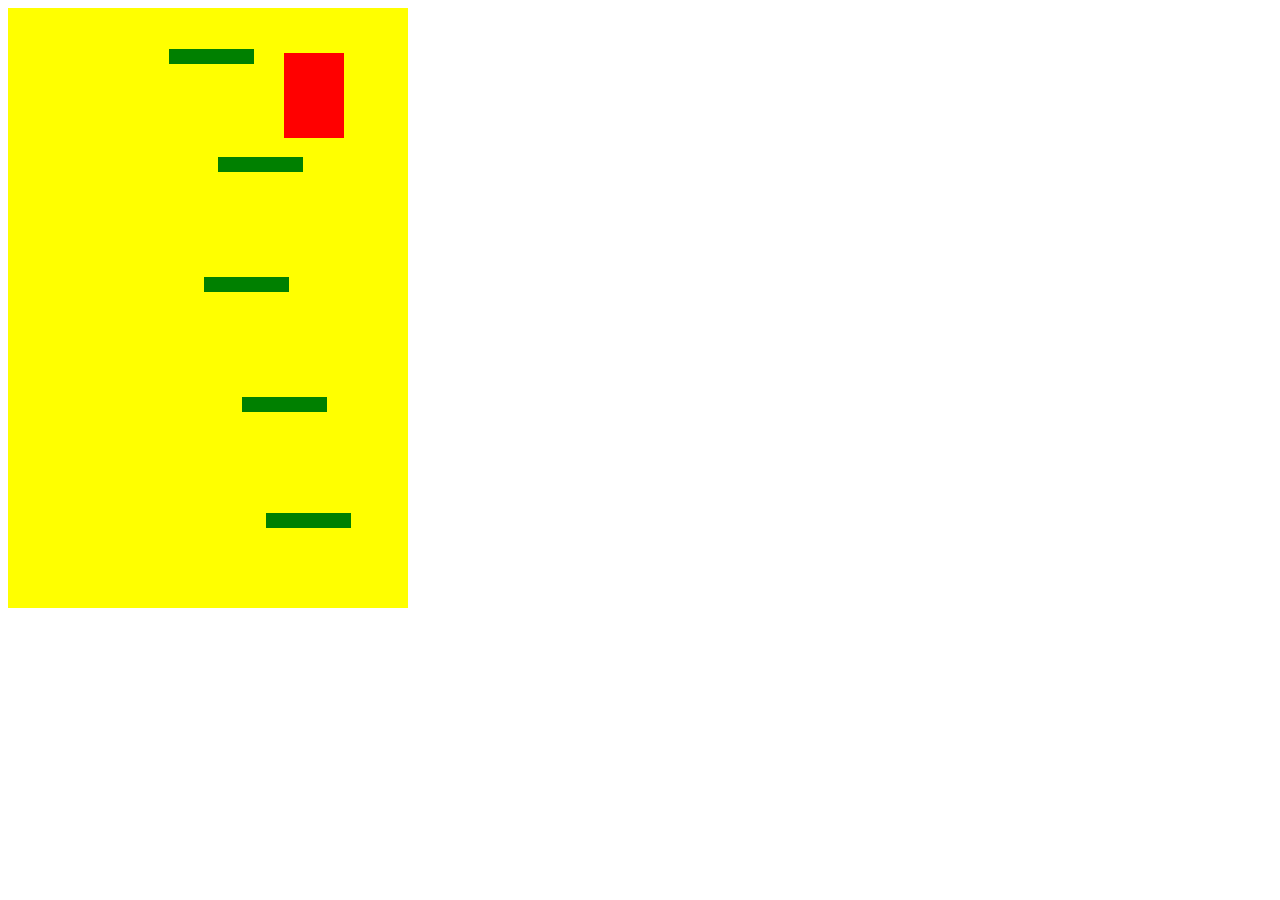
<file: client/doodle/index.html>
<!DOCTYPE html>
    <html lang='en' dir='ltr'>
        <head>
            <meta charset='utf-8'>
            <script src='script.js' charset='utf-8'></script>
            <link rel='stylesheet' href='style.css'></link>
            <title>Doodle Jump</title>
        </head>
        <body>
            <div class='grid'>
            </div>
        </body>
    </html>
</file>
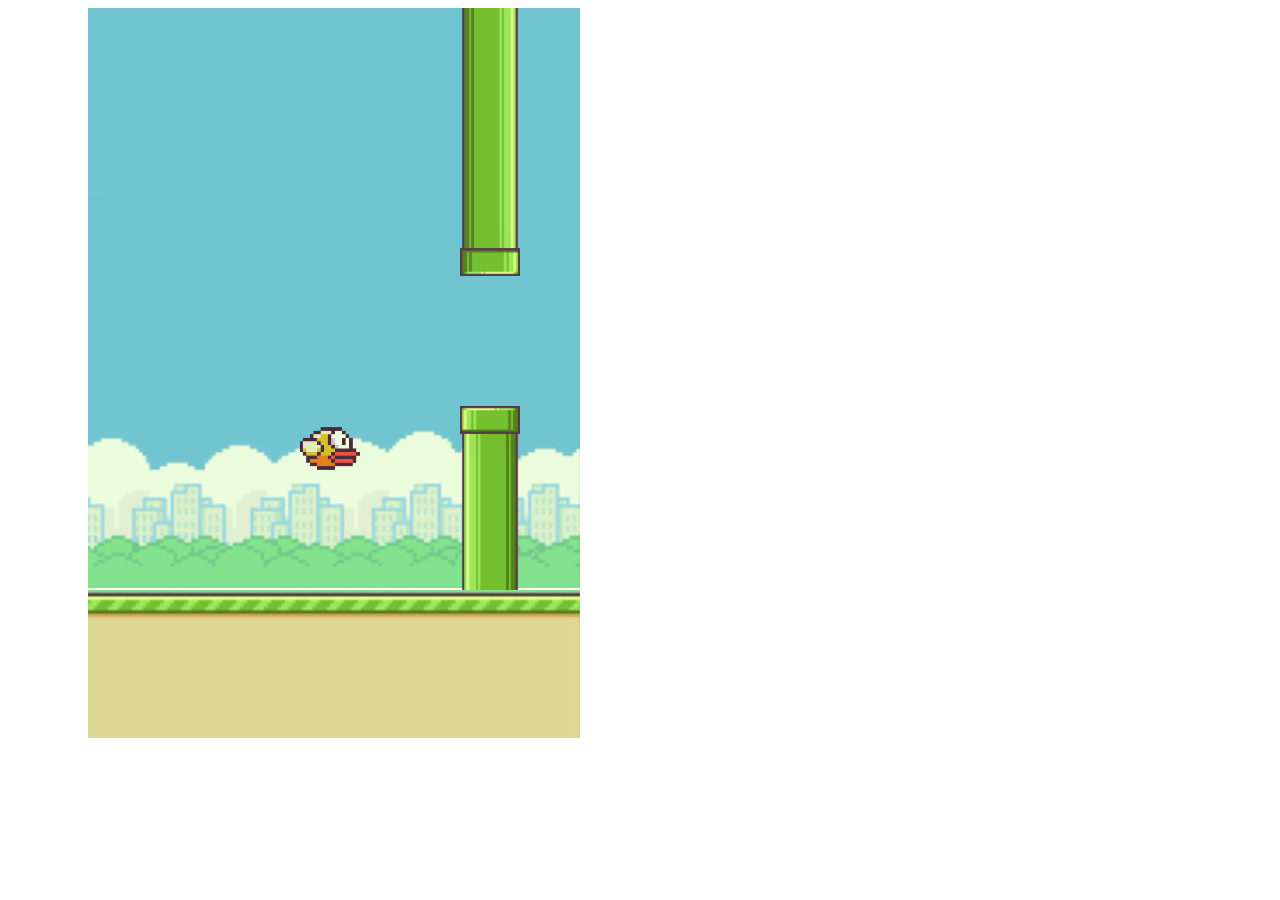
<file: client/flappy/index.html>
<!DOCTYPE html>
    <html lang='en' dir='ltr'>
        <head>
            <meta charset='utf-8'>
            <title>Flappy Bird</title>
            <link rel='stylesheet' href='style.css'>
            <script src='script.js' charset='utf-8'></script>
        </head>
        <body>
            <div class='border-left'></div>
            <div class='game-container'>
                <div class='border-top'></div>
                <div class='sky'>
                    <div class='bird'></div>
                </div>
            </div>
            <div class='ground-container'>
            <div class='ground-moving'></div>
            </div>
            <div class='border-right'></div>
        </body>
    </html>
</file>
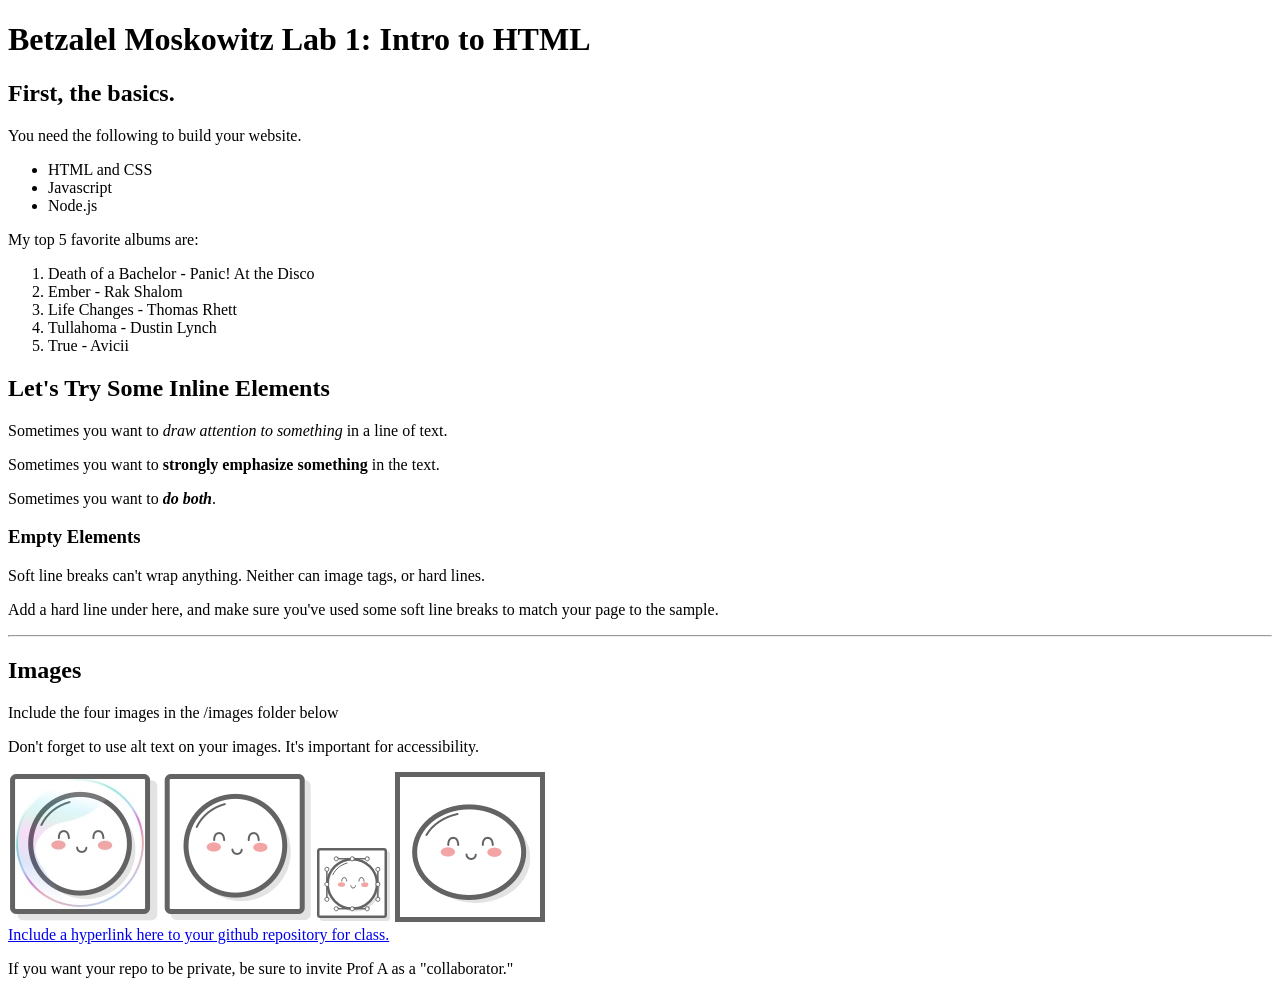
<file: client/lab_1/index.html>
<!DOCTYPE html>
<html lang='en'>
    <head>
        <title>Lab 1 Betzalel Moskowitz</title>
        <meta charset='UTF-8'/>
    </head>
    <body>
        <h1>Betzalel Moskowitz Lab 1: Intro to HTML</h1>
        <h2>First, the basics.</h2>
        <p>You need the following to build your website.</p>
        <ul>
            <li>HTML and CSS</li>
            <li>Javascript</li>
            <li>Node.js</li>
        </ul>
        <p>My top 5 favorite albums are:</p>
        <ol>
            <li>Death of a Bachelor - Panic! At the Disco</li>
            <li>Ember - Rak Shalom</li>
            <li>Life Changes - Thomas Rhett</li>
            <li>Tullahoma - Dustin Lynch</li>
            <li>True - Avicii</li>
        </ol>
        <h2>Let's Try Some Inline Elements</h2>
        <p>Sometimes you want to <em>draw attention to something</em> in a line of text.</p>
        <p>Sometimes you want to <strong>strongly emphasize something</strong> in the text.</p>
        <p>Sometimes you want to <em><strong>do both</strong></em>.</p>
        <h3>Empty Elements</h3>
        <p>Soft line breaks can't wrap anything. Neither can image tags, or hard lines.</p>
        <p>Add a hard line under here, and make sure you've used some soft line breaks to match your page to the sample.</p>
        <hr/>
        <h2>Images</h2> 
        <p>Include the four images in the /images folder below</p>
        <p>Don't forget to use alt text on your images. It's important for accessibility.</p>
        <img src="images/mochi.jpg" alt="mochi image"></img>
        <img src="images/mochi.png" alt="mochi image"></img>
        <img src="images/mochi.svg" alt="mochi image"></img>
        <img src="images/mochi.gif" alt="mochi animated image"></img>
        <br/>
        <a href="https://github.com/betzmosk/INST377-Lab-Work">Include a hyperlink here to your github repository for class.</a>
        <p>If you want your repo to be private, be sure to invite Prof A as a "collaborator."</p>
    </body>
</html>
</file>
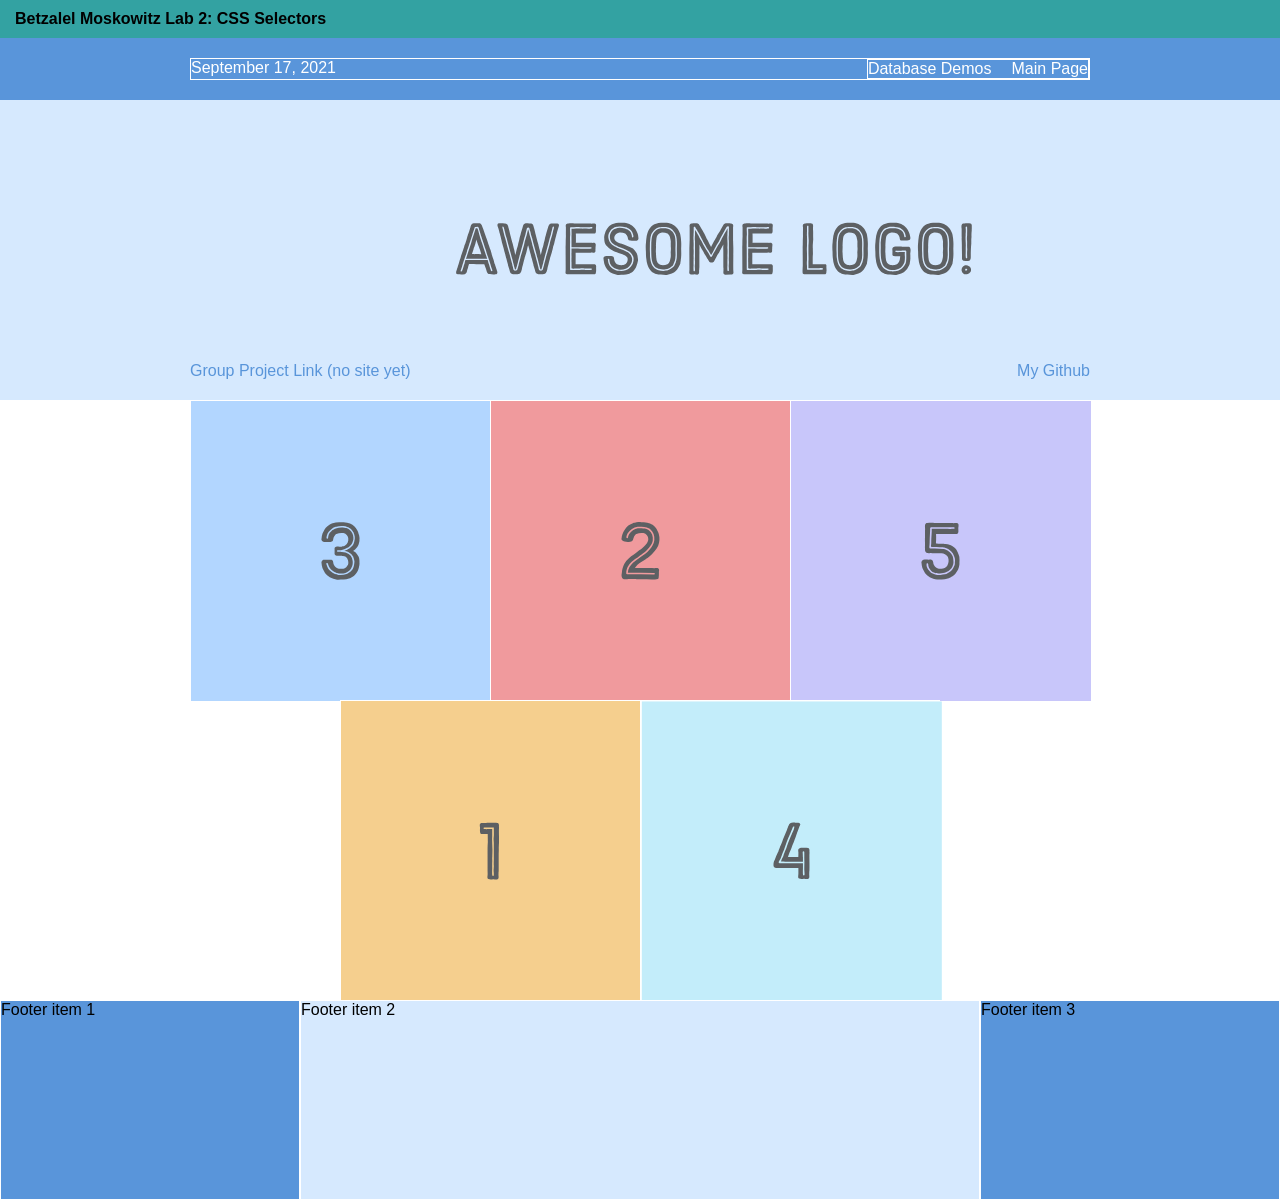
<file: client/lab_3/index.html>
<!DOCTYPE html>
<html lang='en'>
  <head>
    <meta charset='UTF-8'/>
    <title>Some Web Page</title>
    <link rel='stylesheet' href='styles.css'/>
  </head>
  <body class='wrapper'>
    <div class="title">
        <h4>Betzalel Moskowitz Lab 2: CSS Selectors</h4>
    </div>
    <div class='menu-container'>
      <div class='menu'>
        <div class='date'>September 17, 2021</div>
        <div class="links">
            <div class='signup'><a href='data.html'>Database Demos</a></div>
            <div class='login'><a href='index.html'>Main Page</a></div>
        </div>
      </div>
    </div>
    <div class='header-container'>
        <div class='header'>
          <div class='subscribe'>Group Project Link (no site yet)</div>
          <div class='logo'><img src='images/awesome-logo.svg'/></div>
          <div class='social'><a class='github' href='https://github.com/betzmosk/INST377-Lab-Work'>My Github</a></div>
        </div>
      </div>
      <div class='photo-grid-container'>
        <div class='photo-grid'>
          <div class='photo-grid-item first-item'>
            <img src='images/one.svg'/>
          </div>
          <div class='photo-grid-item'>
            <img src='images/two.svg'/>
          </div>
          <div class='photo-grid-item'>
            <img src='images/three.svg'/>
          </div>
          <div class='photo-grid-item'>
            <img src='images/four.svg'/>
          </div>
          <div class='photo-grid-item last-item'>
            <img src='images/five.svg'/>
          </div>
        </div>
      </div>
    <div class='footer'>
        <div class='footer-item footer-one'>Footer item 1</div>
        <div class='footer-item footer-two'>Footer item 2</div>
        <div class='footer-item footer-three'>Footer item 3</div>
    </div>
  </body>
</html>
</file>
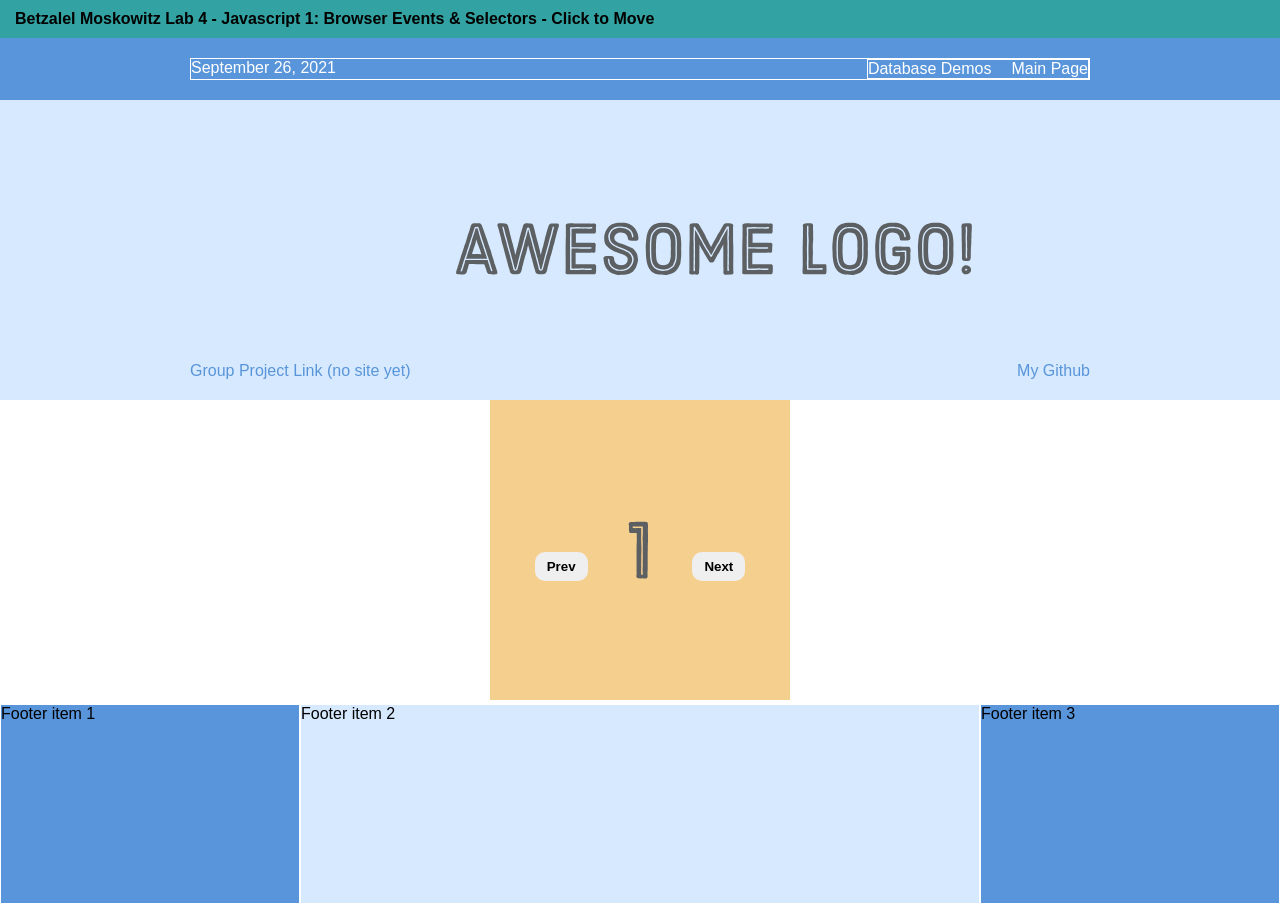
<file: client/lab_4/index.html>
<!DOCTYPE html>
<html lang='en'>
  <head>
    <meta charset='UTF-8'/>
    <title>Some Web Page</title>
    <link rel='stylesheet' href='styles.css'/>
  </head>
  <body class='wrapper'>
    <div class="title">
        <h4>Betzalel Moskowitz Lab 4 - Javascript 1: Browser Events & Selectors - Click to Move</h4>
    </div>
    <div class='menu-container'>
      <div class='menu'>
        <div class='date'>September 26, 2021</div>
        <div class="links">
            <div class='signup'><a href='data.html'>Database Demos</a></div>
            <div class='login'><a href='index.html'>Main Page</a></div>
        </div>
      </div>
    </div>
    <div class='header-container'>
        <div class='header'>
          <div class='subscribe'>Group Project Link (no site yet)</div>
          <div class='logo'><img src='images/awesome-logo.svg'/></div>
          <div class='social'><a class='github' href='https://github.com/betzmosk/INST377-Lab-Work'>My Github</a></div>
        </div>
      </div>
      <div class='carousel'>
        <div class='carousel-item carousel-item-visible'>
          <img src='images/one.svg'/>
        </div>
        <div class='carousel-item carousel-item-hidden'>
          <img src='images/two.svg'/>
        </div>
        <div class='carousel-item carousel-item-hidden'>
          <img src='images/three.svg'/>
        </div>
        <div class='carousel-item carousel-item-hidden'>
          <img src='images/four.svg'/>
        </div>
        <div class='carousel-item carousel-item-hidden'>
          <img src='images/five.svg'/>
        </div>
        <div class="carousel-actions">
          <button id="carousel-button-prev" aria-label="Previous slide">Prev</button>
          <button id="carousel-button-next" aria-label="Next slide">Next</button>
        </div>
      </div>
    <div class='footer'>
        <div class='footer-item footer-one'>Footer item 1</div>
        <div class='footer-item footer-two'>Footer item 2</div>
        <div class='footer-item footer-three'>Footer item 3</div>
    </div>
    <script src="script.js"></script>
  </body>
</html>
</file>
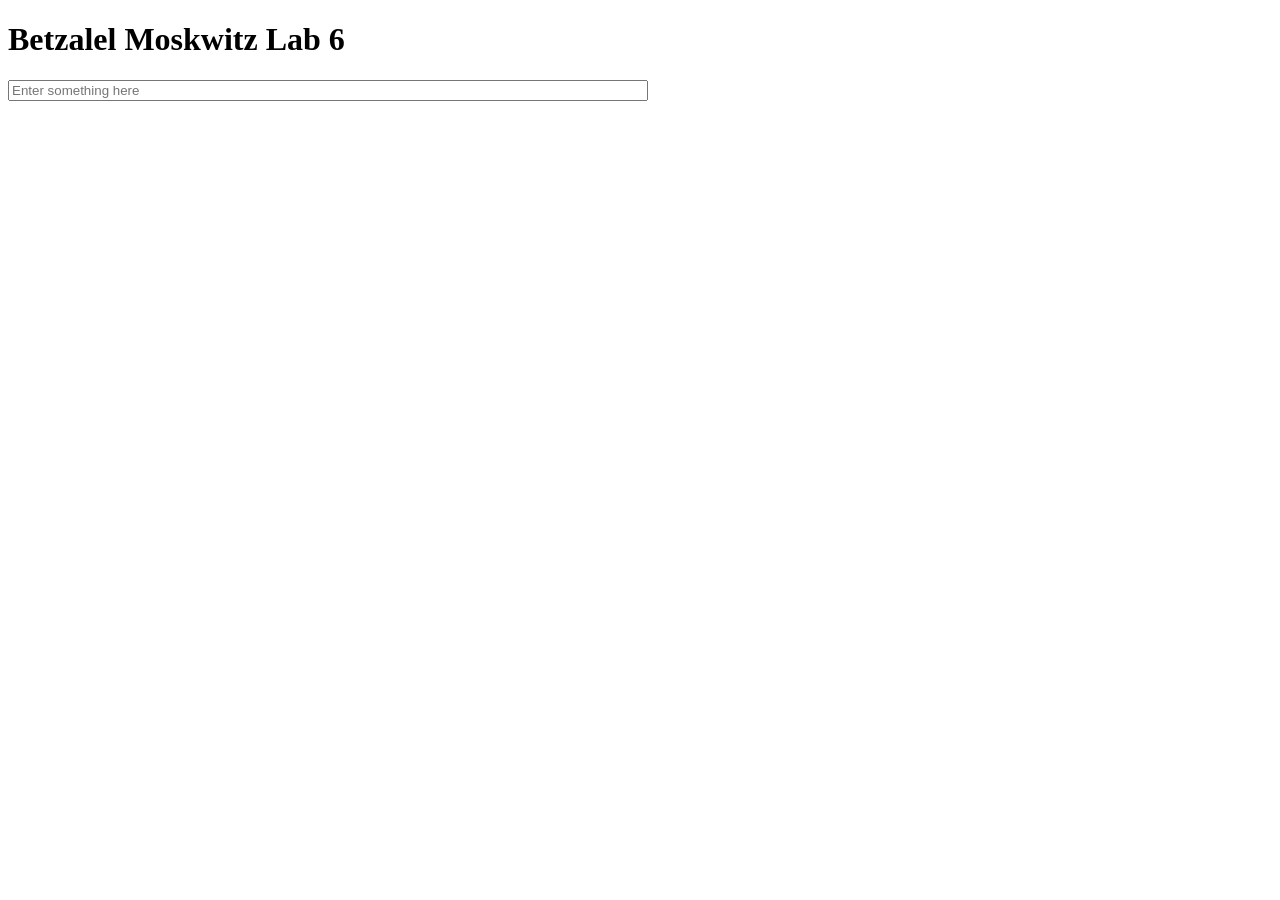
<file: client/lab_6/index.html>
<!DOCTYPE html>
<html>
    <head>
        <title>Lab 6 Betzalel Moskowitz</title>
        <link rel='stylesheet' href='styles.css'/>
    </head>
    <body>
        <h1>Betzalel Moskwitz Lab 6</h1>
        <div class='form'>
            <form class='search'>
                <label class='label'></label>
                <input class='input' type='text' placeholder='Enter something here'>
                <ul class='results'>
                </ul>
            </form>
        </div>
        <script src='script.js'></script>
    </body>
</html>
</file>
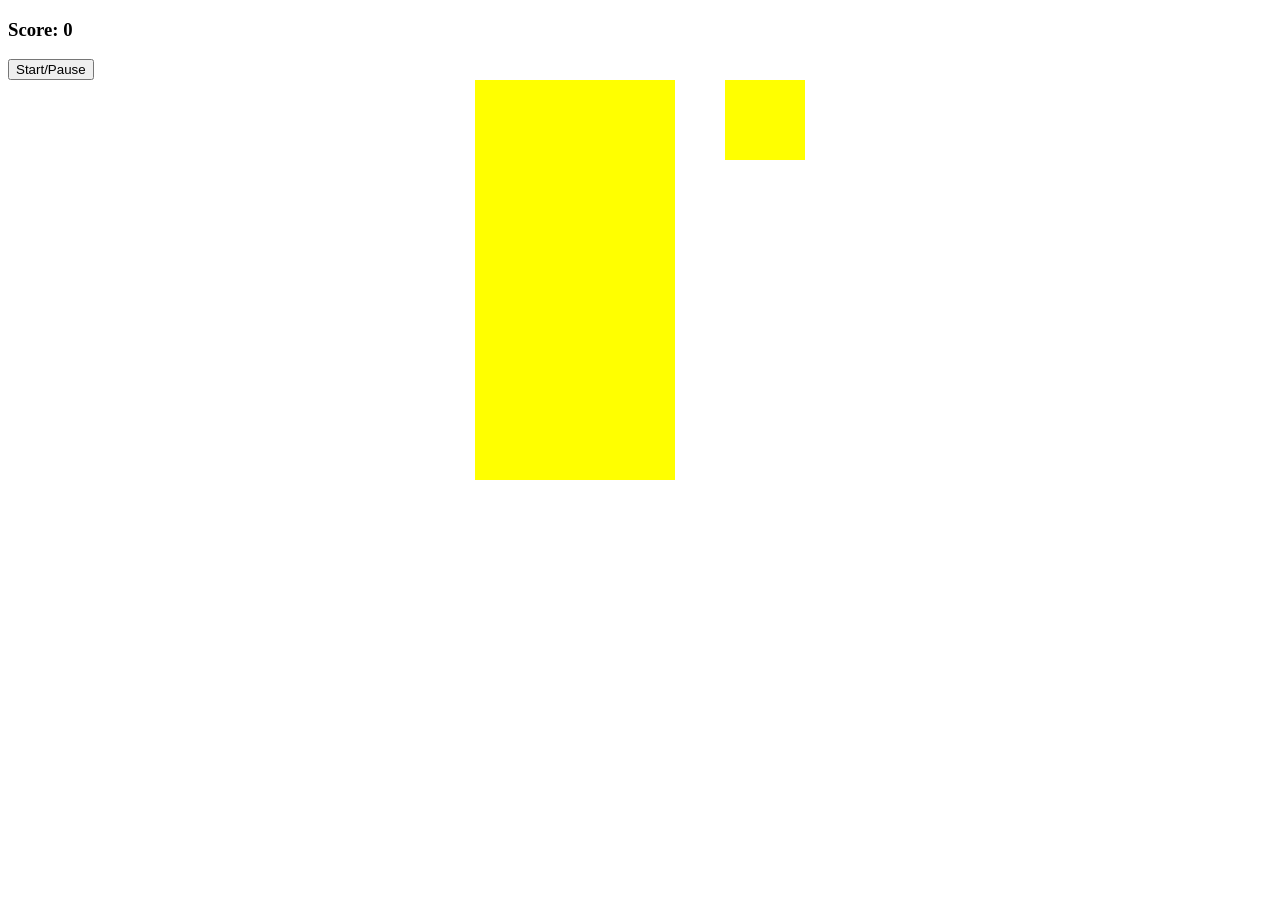
<file: client/tetris/index.html>
<!DOCTYPE html>
<html lang='en' dir='ltr'>
    <head>
        <meta charset='utf-8'>
        <script src='script.js' charset='utf-8'></script>
        <link rel='stylesheet' href='style.css'/>
        <title>Basic Tetris</title>
    </head>
    <body>
        <h3> Score: <span id='score'>0</span></h3>
        <button id='start-button'>Start/Pause</button>
        <div class='container'>
            <div class='grid'>
                <div></div>
                <div></div>
                <div></div>
                <div></div>
                <div></div>
                <div></div>
                <div></div>
                <div></div>
                <div></div>
                <div></div>
                <div></div>
                <div></div>
                <div></div>
                <div></div>
                <div></div>
                <div></div>
                <div></div>
                <div></div>
                <div></div>
                <div></div>
                <div></div>
                <div></div>
                <div></div>
                <div></div>
                <div></div>
                <div></div>
                <div></div>
                <div></div>
                <div></div>
                <div></div>
                <div></div>
                <div></div>
                <div></div>
                <div></div>
                <div></div>
                <div></div>
                <div></div>
                <div></div>
                <div></div>
                <div></div>
                <div></div>
                <div></div>
                <div></div>
                <div></div>
                <div></div>
                <div></div>
                <div></div>
                <div></div>
                <div></div>
                <div></div>
                <div></div>
                <div></div>
                <div></div>
                <div></div>
                <div></div>
                <div></div>
                <div></div>
                <div></div>
                <div></div>
                <div></div>
                <div></div>
                <div></div>
                <div></div>
                <div></div>
                <div></div>
                <div></div>
                <div></div>
                <div></div>
                <div></div>
                <div></div>
                <div></div>
                <div></div>
                <div></div>
                <div></div>
                <div></div>
                <div></div>
                <div></div>
                <div></div>
                <div></div>
                <div></div>
                <div></div>
                <div></div>
                <div></div>
                <div></div>
                <div></div>
                <div></div>
                <div></div>
                <div></div>
                <div></div>
                <div></div>
                <div></div>
                <div></div>
                <div></div>
                <div></div>
                <div></div>
                <div></div>
                <div></div>
                <div></div>
                <div></div>
                <div></div>
                <div></div>
                <div></div>
                <div></div>
                <div></div>
                <div></div>
                <div></div>
                <div></div>
                <div></div>
                <div></div>
                <div></div>
                <div></div>
                <div></div>
                <div></div>
                <div></div>
                <div></div>
                <div></div>
                <div></div>
                <div></div>
                <div></div>
                <div></div>
                <div></div>
                <div></div>
                <div></div>
                <div></div>
                <div></div>
                <div></div>
                <div></div>
                <div></div>
                <div></div>
                <div></div>
                <div></div>
                <div></div>
                <div></div>
                <div></div>
                <div></div>
                <div></div>
                <div></div>
                <div></div>
                <div></div>
                <div></div>
                <div></div>
                <div></div>
                <div></div>
                <div></div>
                <div></div>
                <div></div>
                <div></div>
                <div></div>
                <div></div>
                <div></div>
                <div></div>
                <div></div>
                <div></div>
                <div></div>
                <div></div>
                <div></div>
                <div></div>
                <div></div>
                <div></div>
                <div></div>
                <div></div>
                <div></div>
                <div></div>
                <div></div>
                <div></div>
                <div></div>
                <div></div>
                <div></div>
                <div></div>
                <div></div>
                <div></div>
                <div></div>
                <div></div>
                <div></div>
                <div></div>
                <div></div>
                <div></div>
                <div></div>
                <div></div>
                <div></div>
                <div></div>
                <div></div>
                <div></div>
                <div></div>
                <div></div>
                <div></div>
                <div></div>
                <div></div>
                <div></div>
                <div></div>
                <div></div>
                <div></div>
                <div></div>
                <div></div>
                <div></div>
                <div></div>
                <div></div>
                <div></div>
                <div></div>
                <div></div>
                <div class='taken'></div>
                <div class='taken'></div>
                <div class='taken'></div>
                <div class='taken'></div>
                <div class='taken'></div>
                <div class='taken'></div>
                <div class='taken'></div>
                <div class='taken'></div>
                <div class='taken'></div>
                <div class='taken'></div>
            </div>
            <div class='mini-grid'>
                <div></div>
                <div></div>
                <div></div>
                <div></div>
                <div></div>
                <div></div>
                <div></div>
                <div></div>
                <div></div>
                <div></div>
                <div></div>
                <div></div>
                <div></div>
                <div></div>
                <div></div>
                <div></div>
            </div>
        </div>
    </body>
</html>
</file>
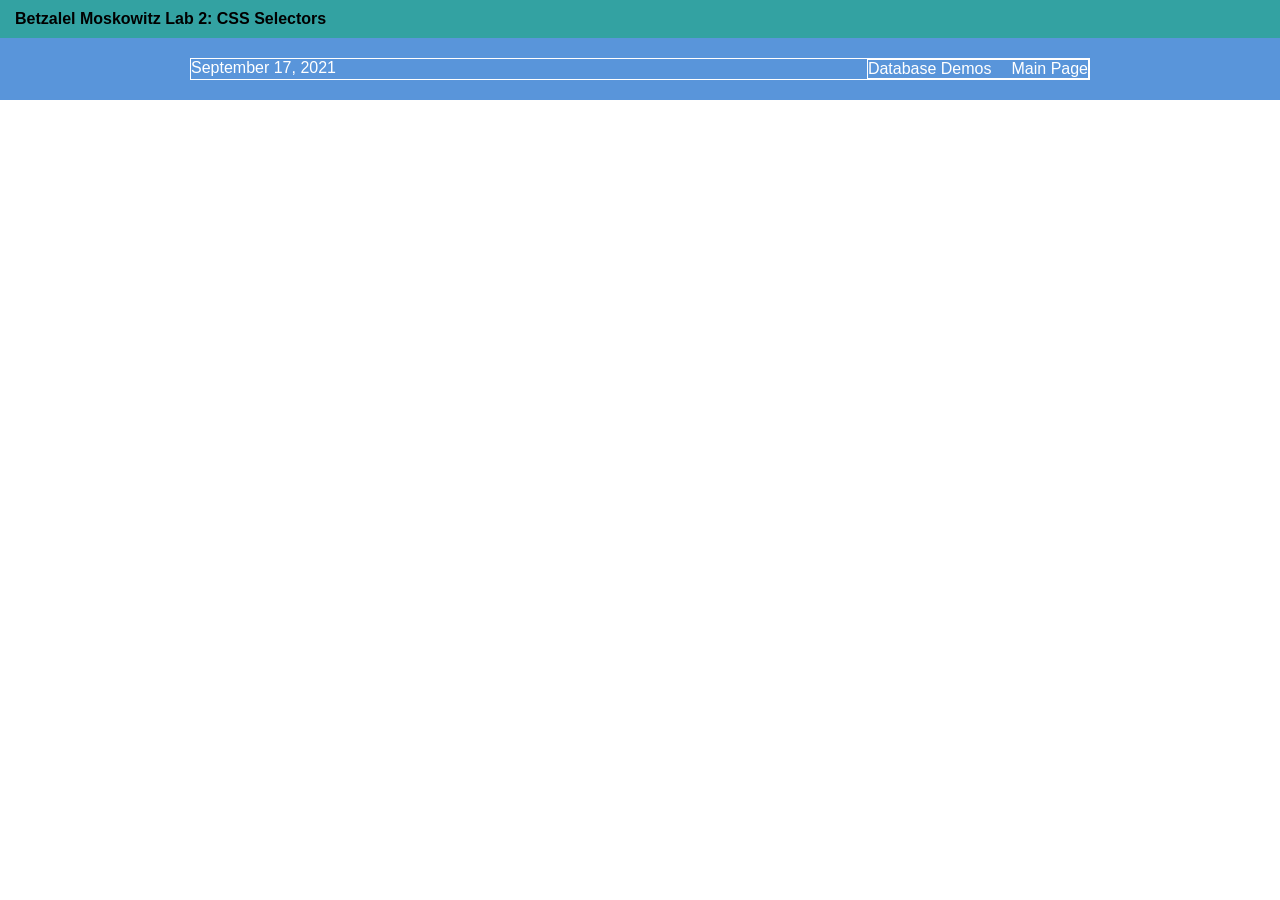
<file: client/lab_3/data.html>
<!DOCTYPE html>
<html lang='en'>
    <head>
        <meta charset='UTF-8'/>
        <title>Some Web Page</title>
        <link rel='stylesheet' href='styles.css'/>
    </head>
    <body class='wrapper'>
        <div class="title">
            <h4>Betzalel Moskowitz Lab 2: CSS Selectors</h4>
        </div>
        <div class='menu-container'>
            <div class='menu'>
            <div class='date'>September 17, 2021</div>
            <div class="links">
                <div class='signup'><a href='data.html'>Database Demos</a></div>
                <div class='login'><a href='index.html'>Main Page</a></div>
            </div>
            </div>
        </div>
    </body>
</html>
</file>
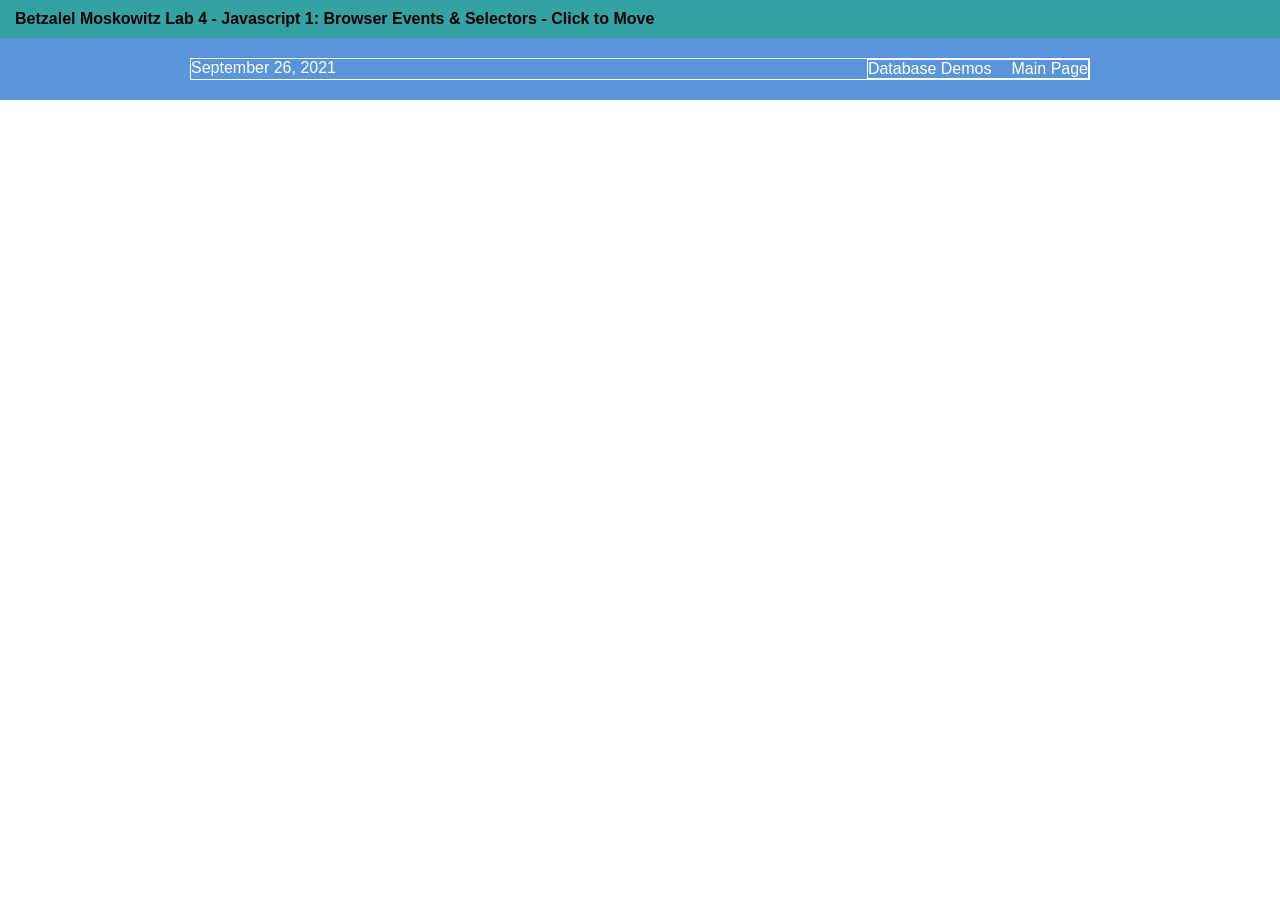
<file: client/lab_4/data.html>
<!DOCTYPE html>
<html lang='en'>
    <head>
        <meta charset='UTF-8'/>
        <title>Some Web Page</title>
        <link rel='stylesheet' href='styles.css'/>
    </head>
    <body class='wrapper'>
        <div class="title">
            <h4>Betzalel Moskowitz Lab 4 - Javascript 1: Browser Events & Selectors - Click to Move</h4>
        </div>
        <div class='menu-container'>
            <div class='menu'>
            <div class='date'>September 26, 2021</div>
            <div class="links">
                <div class='signup'><a href='data.html'>Database Demos</a></div>
                <div class='login'><a href='index.html'>Main Page</a></div>
            </div>
            </div>
        </div>
    </body>
</html>
</file>
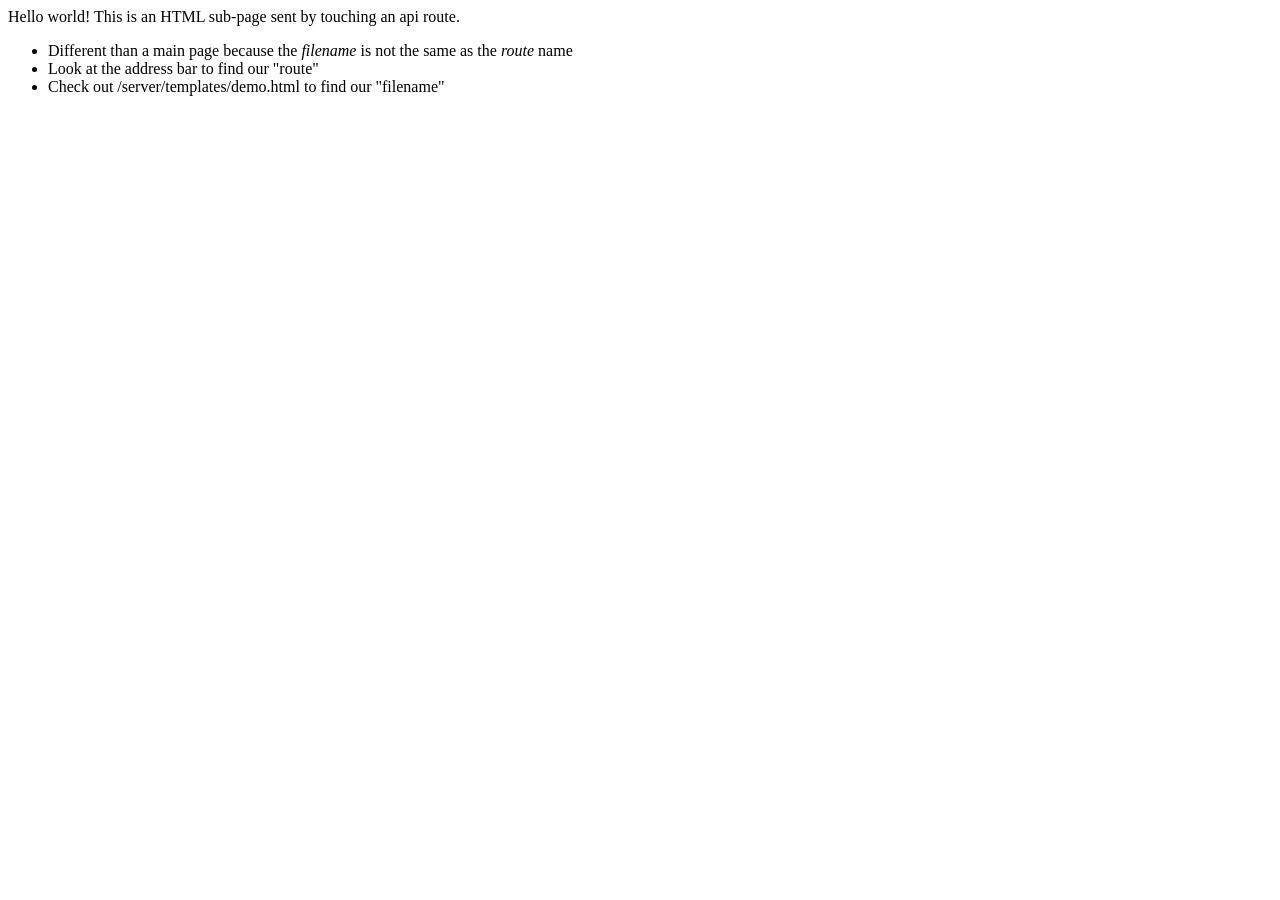
<file: server/templates/demo.html>
<html lang="en">
<head>
    <meta charset="UTF-8">
    <meta http-equiv="X-UA-Compatible" content="IE=edge">
    <meta name="viewport" content="width=device-width, initial-scale=1.0">
    <title>Demo a Page Send</title>
</head>
<body>
    Hello world! This is an HTML sub-page sent by touching an api route.
    <ul>
        <li>Different than a main page because the <em>filename</em> is not the same as the <em>route</em> name</li>
        <li>Look at the address bar to find our "route"</li>
        <li>Check out /server/templates/demo.html to find our "filename"</li>
    </ul>
</body>
</html>
</file>
<file: client/doodle/style.css>
.grid {
    width: 400px;
    height: 600px;
    background-color: yellow;
    position: relative;
}

.doodler {
    width: 60px;
    height: 85px;
    background-color: red;
    position: absolute;
}

.platform{
    width: 85px;
    height: 15px;
    background-color: green;
    position: absolute;
}
</file>
<file: client/flappy/style.css>
body {
    display: flex;
}

.game-container {
    width: 500px;
    height: 730px;
    position: absolute;
    left: 80px;
}

.border-left {
    width: 80px;
    height: 790px;
    position:  absolute;
    background-color: white;
    z-index: +2;
}

.border-right {
    width: 80px;
    height: 790px;
    position: absolute;
    background-color: white;
    z-index: +2;
    left: 580px;
}

.border-top {
    width: 660px;
    height: 50px;
    position:  absolute;
    background-color: white;
    z-index: +2;
    top: -50px;
}

.sky {
    background-image: url('fb-game-background.png');
    width: 500px;
    height: 580px;
    position: absolute;
}

.ground {
    background-image: url('bottom-background.png');
    width: 500px;
    height: 150px;
    position: absolute;
    top: 580px;
    z-index: +1;
}

.bird {
    background-image: url('flappy-bird.png');
    position: absolute;
    width: 60px;
    height: 45px;
    left: 220px;
    bottom: 100px;
}

.obstacle {
    background-image: url('flappybird-pipe.png');
    width: 60px;
    height: 300px;
    position: absolute;
}

.topObstacle {
    background-image: url('flappybird-pipe.png');
    transform: rotate(180deg);
    width: 60px;
    height: 300px;
    position: absolute;
}

@keyframes slideright {
    from {
        background-position: 10000%;
    }
    to {
        background-position: 0%;
    }
  }
  
  @-webkit-keyframes slideright {
    from {
        background-position: 10000%;
    }
    to {
        background-position: 0%;
    }
  }

  .ground-container {
      height: 150px;
      width: 580px;
      left: 80px;
      position:  absolute;
  }
  
  .ground-moving {
    position: absolute;
    top: 580px;
    height: 150px;
    background-image: url('bottom-background.png');
    background-repeat: repeat-x;
    animation: slideright 100s infinite linear;
    -webkit-animation: slideright 100s infinite linear;
    width: 100%;
    z-index: +1;
  }
</file>
<file: client/lab_3/styles.css>
* {
    margin: 0;
    padding: 0;
    box-sizing: border-box;
  }

  .wrapper {
    font-family: ‘Segoe UI’, Candara, ‘Bitstream Vera Sans’, ‘DejaVu Sans’, ‘Bitsream Vera Sans’, ‘Trebuchet MS’, Verdana, ‘Verdana Ref’, sans-serif;
  }

  .title{
    display: inline-block;
    background-color: rgba(0,139, 139,0.8);
    padding: 10px 15px;
    margin: 0;
    display: flex;
  }
  
  .menu-container {
    color: #fff;
    background-color: #5995DA;  /* Blue */
    padding: 20px 0;
    display: flex;
    justify-content: center;
  }
  
  .menu {
    border: 1px solid #fff;  /* For debugging */
    width: 900px;
    display: flex;
    justify-content: space-between;
  }

  .login {
      margin-left: 20px;
  }

  .signup {
      margin-left: auto;
  }

  .links {
    border: 1px solid #fff;  
    display: flex;
    justify-content: flex-end;
  }

  .header-container {
    color: #5995DA;
    background-color: #D6E9FE;
    display: flex;
    justify-content: center;
  }
  
  .header {
    width: 900px;
    height: 300px;
    display: flex;
    justify-content: space-between;
    align-items: center;
  }

  .photo-grid-container {
    display: flex;
    justify-content: center;
  }
  
  .photo-grid {
    width: 900px;
    display: flex;
    justify-content: center;
    flex-wrap: wrap;
    flex-direction: row-reverse;
    align-items: center;
  }

  .first-item {
      order: 1;
  }

  .last-item {
      order: -1;
  }
  
  .photo-grid-item {
    border: 1px solid #fff;
    width: 300px;
    height: 300px;
  }

  .social,
  .subscribe {
    align-self: flex-end;
    margin-bottom: 20px;
  }

  .footer {
    display: flex;
    justify-content: space-between;
  }
  
  .footer-item {
    border: 1px solid #fff;
    background-color: #D6E9FE;
    height: 200px;
    flex: 1;
  }

  .footer-three {
    flex: 2;
  }

  .footer-one,
  .footer-three {
    background-color: #5995DA;
    flex: initial;
    width: 300px;
  }
  
  .github {
      text-decoration: none;
      color: #5995DA;
  }

  .links a {
      color: #fff;
      text-decoration: none;
  }
</file>
<file: client/lab_4/styles.css>
* {
    margin: 0;
    padding: 0;
    box-sizing: border-box;
  }

  .wrapper {
    font-family: ‘Segoe UI’, Candara, ‘Bitstream Vera Sans’, ‘DejaVu Sans’, ‘Bitsream Vera Sans’, ‘Trebuchet MS’, Verdana, ‘Verdana Ref’, sans-serif;
  }

  .title{
    display: inline-block;
    background-color: rgba(0,139, 139,0.8);
    padding: 10px 15px;
    margin: 0;
    display: flex;
  }
  
  .menu-container {
    color: #fff;
    background-color: #5995DA;  /* Blue */
    padding: 20px 0;
    display: flex;
    justify-content: center;
  }
  
  .menu {
    border: 1px solid #fff;  /* For debugging */
    width: 900px;
    display: flex;
    justify-content: space-between;
  }

  .login {
      margin-left: 20px;
  }

  .signup {
      margin-left: auto;
  }

  .links {
    border: 1px solid #fff;  
    display: flex;
    justify-content: flex-end;
  }

  .header-container {
    color: #5995DA;
    background-color: #D6E9FE;
    display: flex;
    justify-content: center;
  }
  
  .header {
    width: 900px;
    height: 300px;
    display: flex;
    justify-content: space-between;
    align-items: center;
  }

  .carousel {
    overflow: hidden;
    max-width: auto;
    position: relative;
    display: flex;
    justify-content: center;
  }
  
  .carousel .carousel-item,
  .carousel .carousel-item-hidden {
    display: none;
  }
  
  .carousel .carousel-item img {
    width: 100%;
    max-width: 600px;
    height: auto;
  }
  
  .carousel .carousel-item-visible {
    display: block;
    animation: fadeVisibility 0.5s;
  }
  
  .carousel .carousel-actions {
    display: flex;
    width: 100%;
    justify-content: space-evenly;
    position: absolute;
    top: 50%;
  }
  
  .carousel .carousel-actions button {
    border-radius: 10px;
    border: 0;
    font-weight: bold;
    cursor: pointer;
    width: auto;
    height: auto;
    padding: 5px 10px 5px 10px;
    border: 2px solid transparent;
  }
  .carousel .carousel-actions button:focus {
    background-color: orange;
  }
  
  .carousel .carousel-actions button#carousel-button-prev {
    margin-left: 430px;
  }
  
  .carousel .carousel-actions button#carousel-button-next {
    margin-right: 430px;
  }
  
  @keyframes fadeVisibility {
    0% {
      opacity: 0;
    }
    100% {
      opacity: 1;
      transform: opacity linear;
    }
  }
  .social,
  .subscribe {
    align-self: flex-end;
    margin-bottom: 20px;
  }

  .footer {
    display: flex;
    justify-content: space-between;
  }
  
  .footer-item {
    border: 1px solid #fff;
    background-color: #D6E9FE;
    height: 200px;
    flex: 1;
  }

  .footer-three {
    flex: 2;
  }

  .footer-one,
  .footer-three {
    background-color: #5995DA;
    flex: initial;
    width: 300px;
  }
  
  .github {
      text-decoration: none;
      color: #5995DA;
  }

  .links a {
      color: #fff;
      text-decoration: none;
  }
</file>
<file: client/lab_6/styles.css>
.input{
    width: 50%;
}
</file>
<file: client/tetris/style.css>
.container{
    display: flex;
    justify-content: center;
}

.grid {
    width: 200px;
    height: 400px;
    display: flex;
    flex-wrap: wrap;
    background-color: yellow;
}

.grid div{
    height: 20px;
    width: 20px;
}

.tetromino{
    background-color: blue;
}

.mini-grid{
    margin-left: 50px;
    width: 80px;
    height: 80px;
    display: flex;
    flex-wrap: wrap;
    background-color: yellow;
}

.mini-grid div{
    width: 20px;
    height: 20px;
}
</file>
